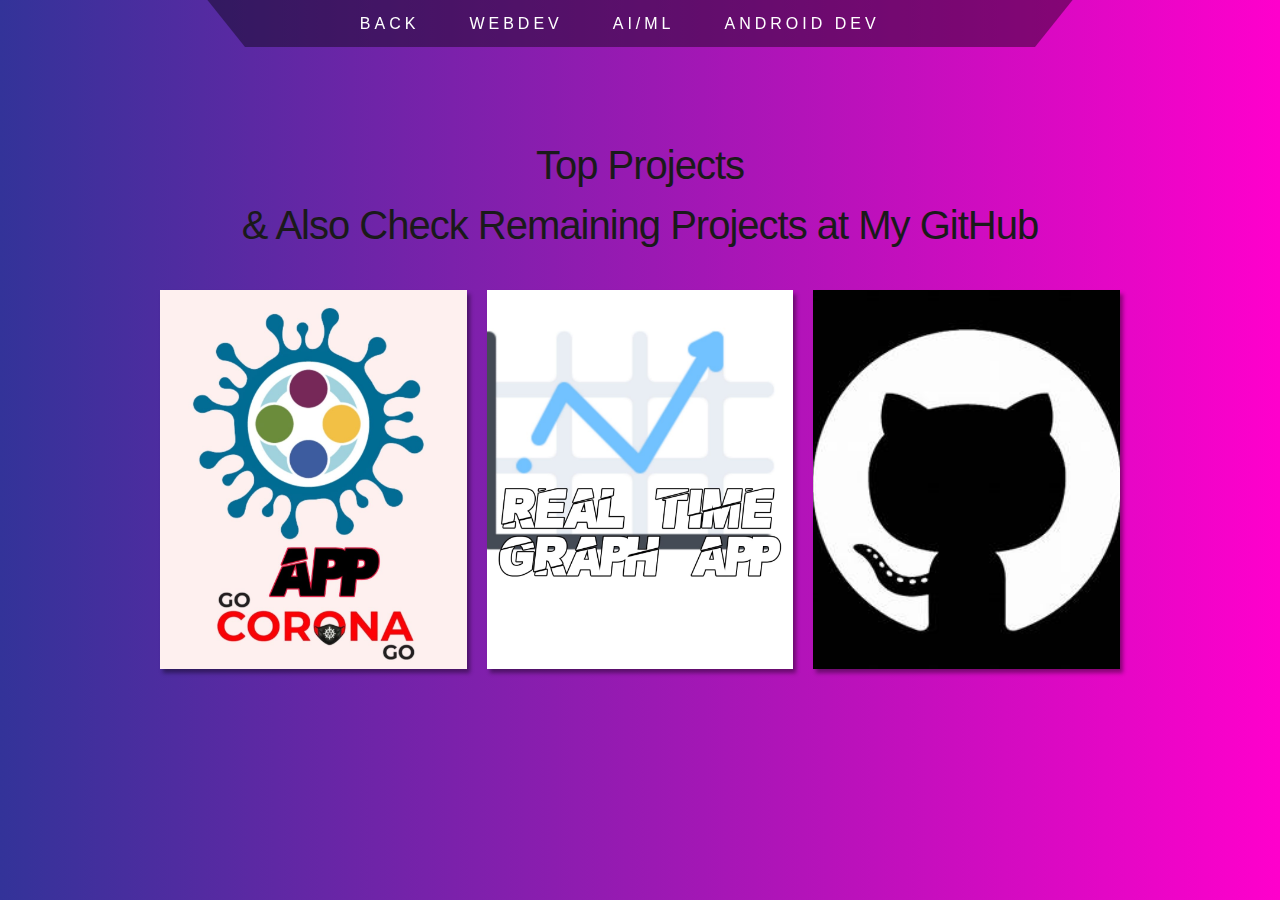
<file: gallery.html>
<!DOCTYPE html>
<html lang="en">
<head>
    <link rel="stylesheet" href="gallery.css">
    <meta charset="UTF-8">
    <meta http-equiv="X-UA-Compatible" content="IE=edge">
    <meta name="viewport" content="width=device-width, initial-scale=1.0">
    <title>Document</title>
</head>
<body>
    <nav class="navbar">
        <div id="trapezoid">
            <a class="sub-home" href="#">Home</a>
            <a href="index.html" class="expandHome">Back</a>
            <a href="gallery.html" class="expandHome">WebDev</a>
            <a href="gallery.html" class="expandHome">AI/ML</a>
            <!-- <div class="subnav">
                <button class="subnavbtn">Clients<i class="fa fa-caret-down"></i></button>
                <div class="subnav-content">
                    <div id="subnav-trapezoid">
                        <a href="#Clients">Burger King</a>
                        <a href="#Clients">Southwest Airlines</a>
                        <a href="#Clients">Levi Strauss</a>
                    </div>
                </div>
            </div>
    
            <div class="subnav">
                <button class="subnavbtn">Services<i class="fa fa-caret-down"></i></button>
                <div class="subnav-content">
                    <div class="subnav-trapezoid">
                        <a href="#Services">Print Design</a>
                        <a href="#Services">Web Design</a>
                        <a href="#Services">Mobile App Development</a>
                    </div>
                </div>
            </div> -->
            <a href="gallery.html" class="expandHome">Android Dev</a>
            <a href="" class="expandHome">Resume</a>
            <!-- <a href="" class="expandHome">GitHub</a> -->
        </div>
    </nav>
    
    <div class="container">
    
        <h1 class="heading">Top Projects <span>& Also Check Remaining Projects at My GitHub</span></h1>
    
        <div class="gallery">
    
            <div class="gallery-item">
                <a href="https://github.com/ENG19CS0006-Abhay">
                <img class="gallery-image"
                    src="images/app4.jpeg"
                    alt="GO CORONA APP">
            </a>
                </div>
    
            <div class="gallery-item">
                <a href="https://github.com/ENG19CS0006-Abhay">
                <img class="gallery-image"
                    src="images/app5.jpg"
                    alt="Financial Decoder">
                    </a>
            </div>
    
            <div class="gallery-item">
                <a href="https://github.com/ENG19CS0006-Abhay">
                <img class="gallery-image"
                    src="images/github.jpg"
                    alt="man wearing a black jacket, white shirt, blue jeans, and brown boots, playing a white electric guitar while sitting on an amp">
            </a>
            </div>


    
        </div>
    
    </div>
    <script src="gallery.js"></script>
</body>
</html>
</file>
<file: gallery.css>
body {
  min-width: 800px;
  background: #ff00cc; /* fallback for old browsers */
  background: -webkit-linear-gradient(
    to right,
    #333399,
    #ff00cc
  ); /* Chrome 10-25, Safari 5.1-6 */
  background: linear-gradient(
    to right,
    #333399,
    #ff00cc
  ); /* W3C, IE 10+/ Edge, Firefox 16+, Chrome 26+, Opera 12+, Safari 7+ */

  margin: 0px;
}

#trapezoid {
  -webkit-box-sizing: content-box;
  -moz-box-sizing: content-box;
  box-sizing: content-box;
  height: 0;
  border: 80px solid rgba(0, 0, 0, 0);
  border-top: 0 solid;
  border-bottom: 100px solid rgba(1, 1, 1, 0.4);
  -webkit-border-radius: 20px 20px 0 0;
  border-radius: 20px 20px 0 0;
  font: normal 100% / normal Arial, Helvetica, sans-serif;
  color: rgba(0, 0, 0, 0.7);
  -o-text-overflow: clip;
  text-overflow: clip;
  -webkit-transform: rotateX(180deg);
  transform: rotateX(180deg);
  margin-top: -53px;
  width: 700px;
  position: relative;
  transition: all 0.7s ease;
  padding-left: 7%;
}

#trapezoid a,
.subnavbtn {
  -webkit-transform: rotateX(180deg);
  transform: rotateX(180deg);
}

.sub-home {
  display: none;
  position: absolute;
  right: 0;
  left: 0;

  z-index: 1;
  transform: perspective(-10px);
}

#trapezoid:hover .sub-home {
  justify-content: center;
  margin-top: 53px;
}

.navbar {
  position: sticky;
  top: 0;
  display: flex;
  overflow: hidden;
  justify-content: center;
  height: 100px;
}

.navbar a {
  float: left;
  font-size: 16px;
  color: white;
  text-align: center;
  padding: 14px 25px;
  text-decoration: none;
  text-transform: uppercase;
  letter-spacing: 4px;
  transition: all 0.5s ease;
}

.subnav {
  float: left;
  overflow: hidden;
}

.subnav .subnavbtn {
  font-size: 16px;
  border: none;
  outline: none;
  color: white;
  padding: 14px 25px;
  background-color: inherit;
  font-family: inherit;
  margin: 0;
  text-transform: uppercase;
  letter-spacing: 4px;
  transition: all 0.5s ease;
}

.navbar a:hover,
.subnav:hover .subnavbtn {
  background: #8ca6db;
  color: black;
  border-radius: 5px;
}

.subnav-content {
  display: none;
  position: absolute;
  left: 0;
  width: 100%;
  z-index: 1;
  transform: perspective(-10px);
}

.subnav-content a {
  float: left;
  color: white;
  text-decoration: none;
}

.subnav-content a:hover {
  background: #b993d6;
  color: black;
}

.subnav:hover .subnav-content {
  display: flex;
  justify-content: center;
}

section {
  margin: 0em 10em 10em 10em;
  padding: 3em 10em 3em 10em;
}

h1 {
  color: #111;
  font-family: "Helvetica Neue", sans-serif;
  font-size: 200px;
  font-weight: bold;
  letter-spacing: -1px;
  text-align: center;
  padding: 0;
  margin: 0;
}

p {
  color: #111;
  font-family: "Calibri", sans-serif;
  font-size: 25px;
  line-height: 1.5;
}

hr {
  background-color: #000;
}

@import url(https://fonts.googleapis.com/css?family=Montserrat:500);

:root {
  /* Base font size */
  font-size: 10px;
}

*,
*::before,
*::after {
  box-sizing: border-box;
}

/* body {
	min-height: 100vh;
	background-color: #fafafa;
} */

.container {
  max-width: 100rem;
  margin: 0 auto;
  padding: 0 2rem 2rem;
}

.heading {
  font-family: "Montserrat", Arial, sans-serif;
  font-size: 4rem;
  font-weight: 500;
  line-height: 1.5;
  text-align: center;
  padding: 3.5rem 0;
  color: #1a1a1a;
}

.heading span {
  display: block;
}

.gallery {
  display: flex;
  flex-wrap: wrap;
  /* Compensate for excess margin on outer gallery flex items */
  margin: -1rem -1rem;
}

.gallery-item {
  /* Minimum width of 24rem and grow to fit available space */
  flex: 1 0 24rem;
  /* Margin value should be half of grid-gap value as margins on flex items don't collapse */
  margin: 1rem;
  box-shadow: 0.3rem 0.4rem 0.4rem rgba(0, 0, 0, 0.4);
  overflow: hidden;
}

.gallery-image {
  display: block;
  width: 100%;
  height: 100%;
  object-fit: cover;
  transition: transform 400ms ease-out;
}

.gallery-image:hover {
  transform: scale(1.15);
}

/*

The following rule will only run if your browser supports CSS grid.

Remove or comment-out the code block below to see how the browser will fall-back to flexbox styling. 

*/

@supports (display: grid) {
  .gallery {
    display: grid;
    grid-template-columns: repeat(auto-fit, minmax(24rem, 1fr));
    grid-gap: 2rem;
  }

  .gallery,
  .gallery-item {
    margin: 0;
  }
}
</file>
